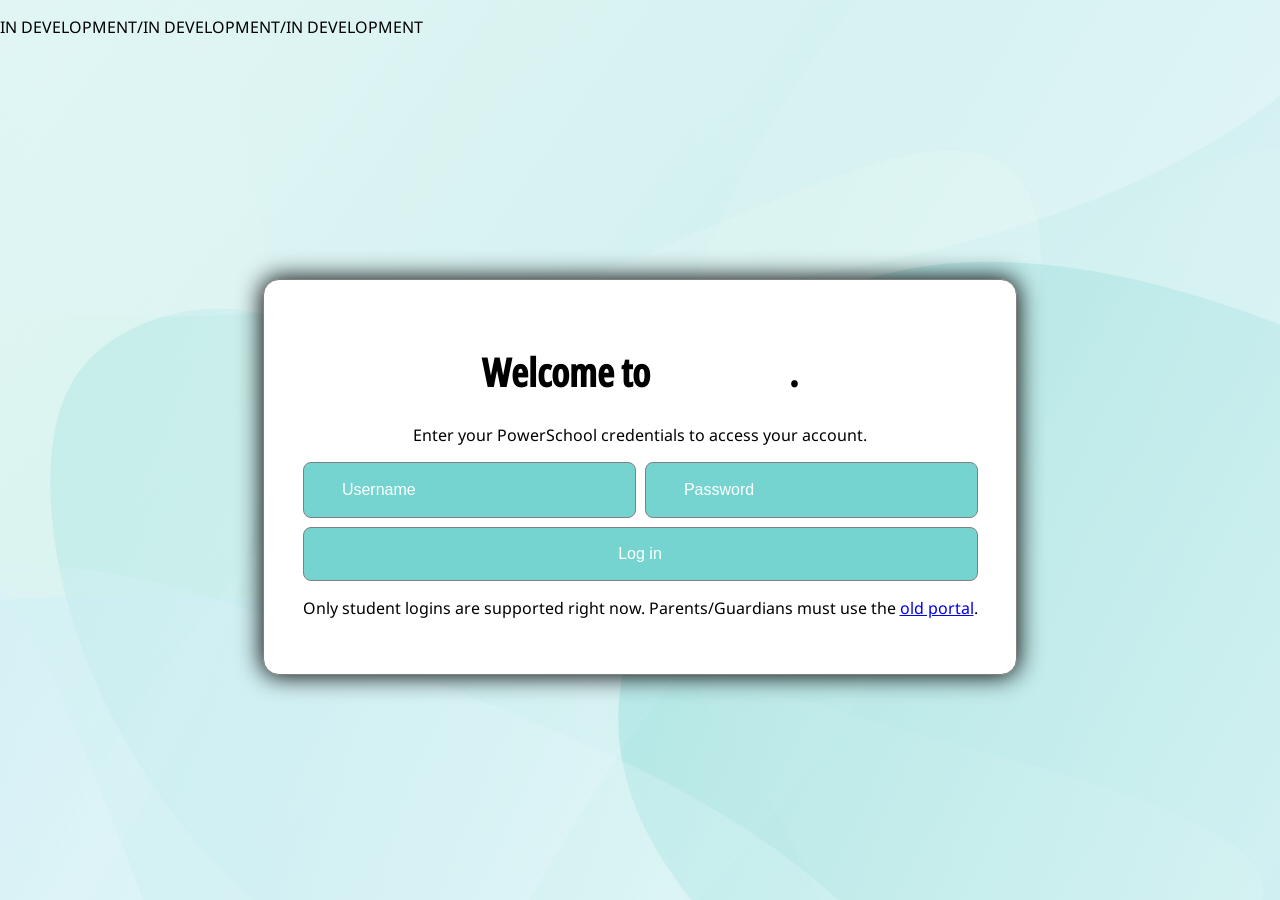
<file: index.html>
<!DOCTYPE html>
<html>

<head>
    <title>Meridian &#8211; Authorize</title>
    <script>
        if (window.location.pathname.endsWith('/index.html')) {
            const newPath = window.location.pathname.replace(/index\.html$/, '');
            window.location.replace(newPath + window.location.search + window.location.hash);
        }
    </script>
    <link rel="stylesheet" href="/cdn/css/index.css">
    <link rel="stylesheet" href="/cdn/css/fontloader.css">
    <link rel="stylesheet" href="/cdn/css/shared.css">
    <script type="module" src="/cdn/js/index.js"></script>
    <script src="/cdn/js/meridian-renderer.js" defer></script>
    <meta name="viewport" content="width=device-width, initial-scale=1.0">
    <link rel="apple-touch-icon" sizes="180x180" href="/apple-touch-icon.png">
    <link rel="icon" type="image/png" sizes="32x32" href="/favicon-32x32.png">
    <link rel="icon" type="image/png" sizes="16x16" href="/favicon-16x16.png">
    <link rel="manifest" href="/site.webmanifest">
</head>

<body>
    <div class="fill-dev">
        <p id="fill-dev-p">IN DEVELOPMENT/IN DEVELOPMENT/IN DEVELOPMENT</p>
    </div>
    <div class="fill-notif">
        <div class="fn-in">
            <h1>Title</h1>
            <p>Description</p>
            <button class="tvButton">
                <p>Action</p>
            </button>
        </div>
    </div>
    <div class="fill-notif" id="process-notif">
        <div class="fn-in">
            <h1>Processing</h1>
            <img src="/cdn/assets/icons/loadBlack.svg" class="loadWheel spin whiteOnly">
            <img src="/cdn/assets/icons/loadWhite.svg" class="loadWheel spin blackOnly">
        </div>
    </div>
    <canvas class="fill" id="meridian-ocean"></canvas>
    <div class="f-out">
        <form id="totpValidate" class="t">
            <p id="errorBox">Notice/Error Message</p>
            <h1>
                Welcome to <span class="h1 meridian-text">Meridian</span>.
            </h1>
            <p>
                Enter your PowerSchool credentials to access your account.
            </p>
            <div class="tvif">
                <div class="credential-input">
                    <input class="ci-input" id="ci-username" type="text" maxlength="15" placeholder="Username">
                    <input class="ci-input" id="ci-password" type="password" placeholder="Password">
                </div>
            </div>
            <div class="tvButtonField">
                <button class="tvButton" type="submit">
                    <p>Log in</p>
                </button>
            </div>
            <p class="italics">Only student logins are supported right now. Parents/Guardians must use
                the <a class="novisited" href="https://ps.westboroughk12.org">old portal</a>.</p>
        </form>
    </div>
</body>

</html>
</file>
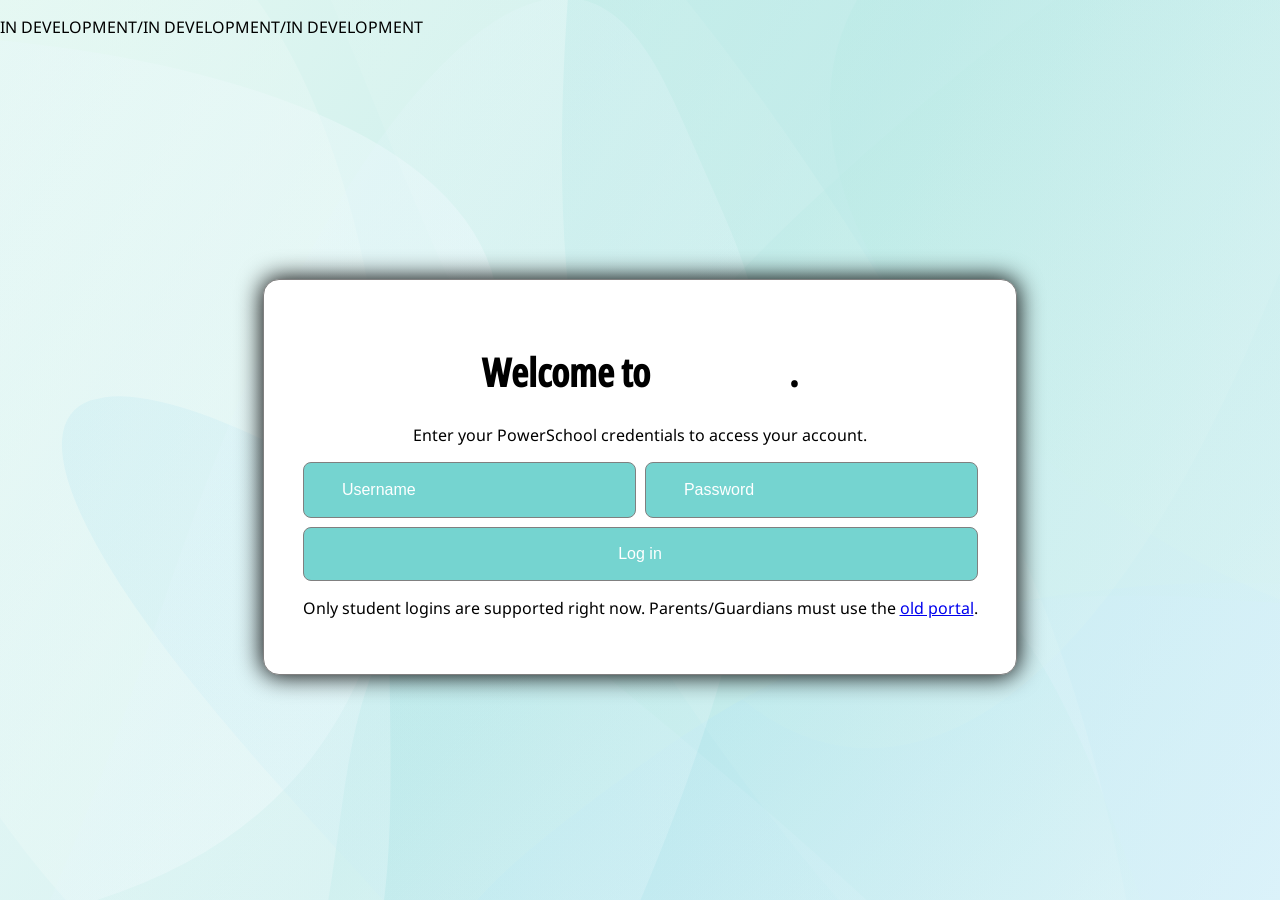
<file: home.html>
<!--Post Login-->
<!DOCTYPE html>
<html>

<head>
    <title>Meridian &#8211; Home</title>
    <link rel="stylesheet" href="/cdn/css/home.css">
    <link rel="stylesheet" href="/cdn/css/fontloader.css">
    <link rel="stylesheet" href="/cdn/css/shared.css">
    <script type="module" src="/cdn/js/home.js"></script>
    <script src="/cdn/js/meridian-renderer.js" defer></script>
    <meta name="viewport" content="width=device-width, initial-scale=1.0">
    <link rel="apple-touch-icon" sizes="180x180" href="/apple-touch-icon.png">
    <link rel="icon" type="image/png" sizes="32x32" href="/favicon-32x32.png">
    <link rel="icon" type="image/png" sizes="16x16" href="/favicon-16x16.png">
    <link rel="manifest" href="/site.webmanifest">
</head>

<body>
    <div class="fill-dev">
        <p id="fill-dev-p">IN DEVELOPMENT/IN DEVELOPMENT/IN DEVELOPMENT</p>
    </div>
    <div class="fill-notif">
        <div class="fn-in">
            <h1>Title</h1>
            <p>Description</p>
            <button class="tvButton">
                <p>>Action</p>
            </button>
        </div>
    </div>
    <div class="fill-notif" id="process-notif">
        <div class="fn-in">
            <h1>Processing</h1>
            <img src="/cdn/assets/icons/loadBlack.svg" class="loadWheel spin whiteOnly">
            <img src="/cdn/assets/icons/loadWhite.svg" class="loadWheel spin blackOnly">
        </div>
    </div>
    <canvas class="fill" id="meridian-ocean"></canvas>

    <div class="nav-container">
        <div class="nav">
            <div class="n-logo-container">
                <svg class="nlc-logo" xmlns="http://www.w3.org/2000/svg" width="139" height="63" viewBox="0 0 139 63"
                    fill="none">
                    <path
                        d="M0 55.5C19.1315 55.5 16.8908 7.5 37.9354 7.5C58.98 7.5 58.2858 55.5 82.0529 55.5M56.9471 55.5C76.0786 55.5 73.8379 7.5 94.8825 7.5C115.927 7.5 115.233 55.5 139 55.5"
                        stroke-width="15" stroke="url(#paint0_linear_4_9)" />
                    <defs>
                        <linearGradient id="paint0_linear_4_9" x1="59.3357" y1="56.9118" x2="125.823" y2="42.2231"
                            gradientUnits="userSpaceOnUse">
                            <stop stop-color="#72F0D7" />
                            <stop offset="1" stop-color="#27C9C9" />
                        </linearGradient>
                    </defs>
                </svg>
            </div>
            <ul class="n-list-container">
                <li class="nlc-item" href="/">
                    <div class="nlci-icon">
                        <svg class="nlc-item-icon" xmlns="http://www.w3.org/2000/svg" width="38" height="38"
                            viewBox="0 0 38 38" fill="none">
                            <path
                                d="M27.9792 37.4583L22.0833 31.5625L25 28.6458L27.9792 31.625L34.5833 25L37.5 27.9167L27.9792 37.4583ZM0 37.5V33.3333H18.75V37.5H0ZM0 29.1667V25H18.75V29.1667H0ZM0 20.8333V16.6667H37.5V20.8333H0ZM0 12.5V8.33333H37.5V12.5H0ZM0 4.16667V0H37.5V4.16667H0Z"
                                fill="#002F6D" />
                        </svg>
                    </div>
                    <div class="nlci-span">
                        <p class="nlc-item-title">Grades</p>
                    </div>
                </li>
                <li class="nlc-item" href="/schedule.html">
                    <div class="nlci-icon">
                        <svg class="nlc-item-icon" xmlns="http://www.w3.org/2000/svg" width="38" height="42"
                            viewBox="0 0 38 42" fill="none">
                            <path
                                d="M4.16667 41.6667C3.01389 41.6667 2.03472 41.2569 1.22917 40.4375C0.423611 39.6181 0.0138889 38.6389 0 37.5V8.33333C0 7.19445 0.409722 6.21528 1.22917 5.39583C2.04861 4.57639 3.02778 4.16667 4.16667 4.16667H6.25V0H10.4167V4.16667H27.0833V0H31.25V4.16667H33.3333C34.4861 4.16667 35.4653 4.57639 36.2708 5.39583C37.0903 6.21528 37.5 7.19445 37.5 8.33333V37.5C37.5 38.6389 37.0903 39.6181 36.2708 40.4375C35.4514 41.2569 34.4722 41.6667 33.3333 41.6667H4.16667ZM4.16667 37.5H33.3333V16.6667H4.16667V37.5ZM4.16667 12.5H33.3333V8.33333H4.16667V12.5ZM18.75 25C18.1667 25 17.6736 24.7986 17.2708 24.3958C16.8681 24.0069 16.6667 23.5139 16.6667 22.9167C16.6667 22.3194 16.8681 21.8264 17.2708 21.4375C17.6736 21.0486 18.1667 20.8472 18.75 20.8333C19.3333 20.8194 19.8264 21.0208 20.2292 21.4375C20.6319 21.8542 20.8333 22.3472 20.8333 22.9167C20.8333 23.4861 20.6319 23.9792 20.2292 24.3958C19.8264 24.8125 19.3333 25.0139 18.75 25ZM8.9375 24.3958C8.53472 24.0069 8.33333 23.5139 8.33333 22.9167C8.33333 22.3194 8.53472 21.8264 8.9375 21.4375C9.34028 21.0486 9.83333 20.8472 10.4167 20.8333C11 20.8194 11.4931 21.0208 11.8958 21.4375C12.2986 21.8542 12.5 22.3472 12.5 22.9167C12.5 23.4861 12.2986 23.9792 11.8958 24.3958C11.4931 24.8125 11 25.0139 10.4167 25C9.83333 25 9.34028 24.7986 8.9375 24.3958ZM27.0833 25C26.5 25 26.0069 24.7986 25.6042 24.3958C25.2014 24.0069 25 23.5139 25 22.9167C25 22.3194 25.2014 21.8264 25.6042 21.4375C26.0069 21.0486 26.5 20.8472 27.0833 20.8333C27.6806 20.8333 28.1736 21.0347 28.5625 21.4375C28.9514 21.8403 29.1528 22.3333 29.1667 22.9167C29.1806 23.5 28.9792 23.9931 28.5625 24.3958C28.1458 24.7986 27.6528 25 27.0833 25ZM18.75 33.3333C18.1667 33.3333 17.6736 33.1319 17.2708 32.7292C16.8681 32.3403 16.6667 31.8472 16.6667 31.25C16.6667 30.6528 16.8681 30.1597 17.2708 29.7708C17.6736 29.3819 18.1667 29.1806 18.75 29.1667C19.3333 29.1528 19.8264 29.3542 20.2292 29.7708C20.6319 30.1875 20.8333 30.6806 20.8333 31.25C20.8333 31.8194 20.6319 32.3125 20.2292 32.7292C19.8264 33.1458 19.3333 33.3472 18.75 33.3333ZM8.9375 32.7292C8.53472 32.3403 8.33333 31.8472 8.33333 31.25C8.33333 30.6528 8.53472 30.1597 8.9375 29.7708C9.34028 29.3819 9.83333 29.1806 10.4167 29.1667C11 29.1528 11.4931 29.3542 11.8958 29.7708C12.2986 30.1875 12.5 30.6806 12.5 31.25C12.5 31.8194 12.2986 32.3125 11.8958 32.7292C11.4931 33.1458 11 33.3472 10.4167 33.3333C9.83333 33.3333 9.34028 33.1319 8.9375 32.7292ZM27.0833 33.3333C26.5 33.3333 26.0069 33.1319 25.6042 32.7292C25.2014 32.3403 25 31.8472 25 31.25C25 30.6528 25.2014 30.1597 25.6042 29.7708C26.0069 29.3819 26.5 29.1806 27.0833 29.1667C27.6806 29.1667 28.1736 29.3681 28.5625 29.7708C28.9514 30.1736 29.1528 30.6667 29.1667 31.25C29.1806 31.8333 28.9792 32.3264 28.5625 32.7292C28.1458 33.1319 27.6528 33.3333 27.0833 33.3333Z"
                                fill="#002F6D" />
                        </svg>
                    </div>
                    <div class="nlci-span">
                        <p class="nlc-item-title">Schedule</p>
                    </div>
                </li>
                <li class="nlc-item" href="/school-info.html">
                    <div class="nlci-icon">
                        <svg class="nlc-item-icon" xmlns="http://www.w3.org/2000/svg" width="34" height="42"
                            viewBox="0 0 34 42" fill="none">
                            <path
                                d="M4.16667 41.6667C3.02778 41.6667 2.04861 41.2569 1.22917 40.4375C0.409723 39.6181 0 38.6389 0 37.5V4.16667C0 3.01389 0.409723 2.03472 1.22917 1.22917C2.04861 0.423611 3.02778 0.0138889 4.16667 0H29.1667C30.3056 0 31.2847 0.409722 32.1042 1.22917C32.9236 2.04861 33.3333 3.02778 33.3333 4.16667V37.5C33.3333 38.6389 32.9236 39.6181 32.1042 40.4375C31.2847 41.2569 30.3056 41.6667 29.1667 41.6667H4.16667ZM4.16667 37.5H29.1667V4.16667H25V18.75L19.7917 15.625L14.5833 18.75V4.16667H4.16667V37.5Z"
                                fill="#002F6D" />
                        </svg>
                    </div>
                    <div class="nlci-span">
                        <p class="nlc-item-title">School Info</p>
                    </div>
                </li>
                <li class="nlc-item" href="/bulletin.html">
                    <div class="nlci-icon">
                        <svg class="nlc-item-icon" xmlns="http://www.w3.org/2000/svg" width="42" height="42"
                            viewBox="0 0 42 42" fill="none">
                            <path
                                d="M23.0417 33.4583C23.6528 32.8611 23.9583 32.125 23.9583 31.25H17.7083C17.7083 32.125 18.0139 32.8611 18.625 33.4583C19.2361 34.0556 19.9722 34.3611 20.8333 34.375C21.6944 34.3889 22.4306 34.0833 23.0417 33.4583ZM10.4167 29.1667H31.25V25H29.1667V19.5833C29.1667 17.4722 28.6181 15.5347 27.5208 13.7708C26.4236 12.0069 24.8889 10.8889 22.9167 10.4167V9.375C22.9167 8.77778 22.7153 8.28472 22.3125 7.89583C21.9097 7.50695 21.4167 7.30556 20.8333 7.29167C20.25 7.27778 19.7569 7.47917 19.3542 7.89583C18.9514 8.3125 18.75 8.80556 18.75 9.375V10.4167C16.7778 10.9028 15.2431 12.0208 14.1458 13.7708C13.0486 15.5208 12.5 17.4583 12.5 19.5833V25H10.4167V29.1667ZM16.6667 25V18.75C16.6667 17.5972 17.0764 16.6181 17.8958 15.8125C18.7153 15.0069 19.6944 14.5972 20.8333 14.5833C21.9722 14.5694 22.9514 14.9792 23.7708 15.8125C24.5903 16.6458 25 17.625 25 18.75V25H16.6667ZM20.8333 41.6667C17.9583 41.6667 15.25 41.1181 12.7083 40.0208C10.1806 38.9236 7.97917 37.4375 6.10417 35.5625C4.22917 33.7014 2.74306 31.5 1.64583 28.9583C0.548611 26.4167 0 23.7083 0 20.8333C0 17.9444 0.548611 15.2361 1.64583 12.7083C2.74306 10.1667 4.22917 7.96528 6.10417 6.10417C7.97917 4.21528 10.1806 2.72917 12.7083 1.64583C15.25 0.548611 17.9583 0 20.8333 0C23.7083 0 26.4167 0.548611 28.9583 1.64583C31.5 2.74306 33.7014 4.22917 35.5625 6.10417C37.4375 7.97917 38.9236 10.1806 40.0208 12.7083C41.1181 15.2361 41.6667 17.9444 41.6667 20.8333C41.6667 23.7222 41.1181 26.4306 40.0208 28.9583C38.9236 31.4861 37.4375 33.6875 35.5625 35.5625C33.6875 37.4375 31.4861 38.9236 28.9583 40.0208C26.4306 41.1181 23.7222 41.6667 20.8333 41.6667ZM20.8333 37.5C25.4861 37.5 29.4306 35.8889 32.6667 32.6667C35.9028 29.4444 37.5139 25.5 37.5 20.8333C37.4861 16.1667 35.875 12.2222 32.6667 9C29.4583 5.77778 25.5139 4.16667 20.8333 4.16667C16.1528 4.16667 12.2153 5.77778 9.02083 9C5.82639 12.2222 4.20833 16.1667 4.16667 20.8333C4.125 25.5 5.74306 29.4444 9.02083 32.6667C12.2986 35.8889 16.2361 37.5 20.8333 37.5Z"
                                fill="#002F6D" />
                        </svg>
                    </div>
                    <div class="nlci-span">
                        <p class="nlc-item-title">School Bulletin</p>
                    </div>
                </li>
            </ul>
            <div class="n-profile-container">
                <svg class="npc-placeholder" xmlns="http://www.w3.org/2000/svg" viewBox="0 0 24 24" height="24px"
                    width="24px" fill="#000">
                    <path
                        d="M9.18,10.83Q8,9.65 8,8T9.18,5.18T12,4t2.83,1.18T16,8t-1.17,2.82T12,12T9.18,10.83ZM4,20V17.2q0-0.85 0.44-1.56q0.44-0.71 1.16-1.09q1.55-0.78 3.15-1.16T12,13t3.25,0.39t3.15,1.16q0.72,0.38 1.16,1.09T20,17.2V20H4Zm2-2H18V17.2q0-0.27-0.14-0.5q-0.14-0.22-0.36-0.35q-1.35-0.68-2.72-1.01T12,15T9.23,15.34T6.5,16.35Q6.28,16.48 6.14,16.7Q6,16.93 6,17.2V18Zm7.41-8.59Q14,8.82 14,8T13.41,6.59T12,6T10.59,6.59Q10,7.18 10,8t0.59,1.41T12,10t1.41-0.59ZM12,8Zm0,10Z" />
                </svg>
                <img class="npc-image"
                    src="[data-uri]">
            </div>
        </div>
    </div>
    <div class="main">
        <div class="welcome-message-area">
            <h1>Your Dashboard</h1>
            <p id="welcome-message"></p>
            <p id="welcome-date"></p>
        </div>

        <div class="gradebook-container">
        </div>
</body>

</html>
</file>
<file: cdn/css/index.css>
:root {
    --submit-color: light-dark(#75D4D0, #245B72);
    --meridian-text-background: light-dark(linear-gradient(90deg, rgb(34, 95, 123) 0%, rgb(30, 98, 117) 25%, rgba(35, 109, 120, 1) 50%, rgba(57, 127, 145, 1) 75%, rgba(36, 91, 114, 1) 100%), linear-gradient(90deg, rgba(217, 244, 238, 1) 0%, rgba(168, 229, 221, 1) 25%, rgba(117, 212, 208, 1) 50%, rgba(164, 223, 240, 1) 75%, rgba(213, 240, 250, 1) 100%));
    --meridian-text-background-fallback: light-dark(#102D3A, #D9F4EE);
}

@keyframes spin {
    from {
        transform: rotate(0deg);
    }

    to {
        transform: rotate(360deg);
    }
}

body {
    margin: 0;
    min-height: 100vh;
    display: flex;
    flex-direction: column;
}

.f-out {
    flex: 1;
    display: grid;
    place-items: center;
}

#totpValidate {
    margin-left: auto;
    margin-right: auto;
    margin-top: auto;
    margin-bottom: auto;
    width: fit-content;
    text-align: center;
    border-radius: 1em;
    border: 1px solid gray;
    box-shadow: 0 0 25px 1px black;
    padding: 3vw;
    background-color: var(--body-background_color);
}

.tvif {
    display: flex;
    justify-content: center;
    width: 100%;
}

.tvInputField {
    margin-top: 2vh;
    display: grid;
    grid-auto-flow: column;
    gap: 1vw;
}

.tvInput {
    width: 3vw;
    height: 3vh;
    font-size: 100%;
    text-align: center;
}

.tvButtonField {
    display: flex;
    width: 100%;
    justify-content: center;
    align-content: center;
    margin-top: 1vh;
}

.meridian-text {
    background: var(--meridian-text-background-fallback);
    background: var(--meridian-text-background);
    background-clip: text;
    color: transparent;
}

#ci-username {
    margin-right: 0.5vh;
}

#ci-password {
    margin-left: 0.5vh;
}

.credential-input {
    display: flex;
    width: 100%;
}

.ci-input {
    padding: 2vh 3vw 2vh 3vw;
    font-size: 100%;
    width: 100%;
    border: 1px solid gray;
    border-radius: 0.5em;
    background-color: var(--submit-color);
    transition: 0.2s;
    color: white;
}

.ci-input::placeholder {
    color: white;
}

#errorBox {
    display: none;
    color: red;
}
</file>
<file: cdn/css/fontloader.css>
@font-face {
    font-family: 'Arimo';
    src: url('../assets/fonts/Arimo/Arimo-VariableFont_wght.ttf') format('truetype');
    font-weight: normal;
    font-style: normal;
    font-display: swap;
}

.Arimo {
    font-family: 'Arimo', sans-serif;
}

@font-face {
    font-family: 'Noto';
    src: url('../assets/fonts/Noto_Sans/NotoSans-VariableFont_wdth\,wght.ttf') format('truetype');
    font-weight: normal;
    font-style: normal;
    font-display: swap;
}

.Noto {
    font-family: 'Noto', sans-serif;
}
</file>
<file: cdn/css/shared.css>
:root {
    color-scheme: light dark;
    --body-background_color: light-dark(#FFF, #444);
    --body-text_color: light-dark(#000, #FFF);
    --light-dark: light-dark(#FFF, #000);
    --dark-light: light-dark(#000, #FFF);
}

@view-transition {
    navigation: auto;
}

body {
    background-color: var(--body-background_color);
    color: var(--body-text_color);
}

body {
    font-family: 'Noto', sans-serif;
}

@keyframes spin {
    from {
        transform: rotate(0deg);
    }

    to {
        transform: rotate(360deg);
    }
}

@media (prefers-color-scheme: light) {
    .whiteOnly {
        display: initial;
    }

    .blackOnly {
        display: none;
    }
}

@media (prefers-color-scheme: dark) {
    .whiteOnly {
        display: none;
    }

    .blackOnly {
        display: initial;
    }
}

.spin {
    animation: spin 1s infinite linear;
}

.loadWheel {
    height: 5vh;
    width: 5vh;
    margin-top: 1vh;
    user-select: none;
    -webkit-user-drag: none;
}

h1.title {
    font-size: 3.05rem;
    font-variation-settings: "wght" 550, "wdth" 50;
}

h1,
.h1 {
    font-size: 2.4375rem;
    font-variation-settings: "wght" 550, "wdth" 50;
}

h2,
.h2 {
    font-size: 1.95rem;
}

h3,
.h3 {
    font-size: 1.5625rem;
}

h4,
.h4 {
    font-size: 1.25rem;
}

h5,
.h5,
p,
.p {
    font-size: 1rem;
}

h6,
.h6,
small {
    font-size: 0.875rem;
}

.tvButton {
    width: 100%;
    font-size: 100%;
    border: 1px solid gray;
    border-radius: 0.5em;
    background-color: var(--submit-color);
    transition: 0.2s;
}

.tvButton p {
    color: white;
    background: var(--meridian-text-background-fallback);
    background: var(--meridian-text-background);
    background-clip: text;
    transition: 0.2s;
}

.tvButton:hover {
    transform: scale(0.95);
    transition: 0.2s;
    filter: brightness(0.95);
}

.tvButton:hover p {
    color: transparent;
    transition: 0.2s;
    font-weight: bolder;
}

.tvButton:active {
    transform: scale(0.9);
    transition: 0.2s;
    filter: brightness(0.9);
}

#meridian-ocean {
    overflow: hidden;
    isolation: isolate;
    background: #D9F4F2;
    z-index: -1;
}

.fill {
    height: 100%;
    width: 100%;
    position: fixed;
    inset: 0;
}

* {
    transition: 0.1s ease-in-out;
}

.fill-notif {
    z-index: 1000;
    height: 100%;
    width: 100%;
    position: fixed;
    backdrop-filter: blur(1.5rem);
    justify-content: center;
    align-content: center;
    display: none;
    inset: 0;
}

.fn-in {
    margin-left: auto;
    margin-right: auto;
    margin-top: auto;
    margin-bottom: auto;
    width: fit-content;
    text-align: center;
    border-radius: 1em;
    border: 1px solid gray;
    box-shadow: 0 0 25px 1px black;
    padding: 3vw;
    background-color: var(--body-background_color);
}

.fn-in button {
    margin-top: 1vh;
}

.novisited:visited {
    color: inherit;
}

#process-notif h1 {
    margin: 0;
}
</file>
<file: cdn/css/home.css>
:root {
    --submit-color: light-dark(#75D4D0, #245B72);
    --meridian-text-background: light-dark(linear-gradient(90deg, rgb(34, 95, 123) 0%, rgb(30, 98, 117) 25%, rgba(35, 109, 120, 1) 50%, rgba(57, 127, 145, 1) 75%, rgba(36, 91, 114, 1) 100%), linear-gradient(90deg, rgba(217, 244, 238, 1) 0%, rgba(168, 229, 221, 1) 25%, rgba(117, 212, 208, 1) 50%, rgba(164, 223, 240, 1) 75%, rgba(213, 240, 250, 1) 100%));
    --meridian-text-background-fallback: light-dark(#D9F4EE, #102D3A);
    --navbar-bckg: light-dark(rgba(141, 210, 242, 0.5), rgba(207, 240, 255, 0.5));
    --course-count: 5;
}

@media (prefers-color-scheme: light) {}

@media (prefers-color-scheme: dark) {}

.nav-container {
    width: 100%;
    display: flex;
    justify-content: center;
    height: 11vh;
}

.nav {
    height: 7vh;
    display: flex;
    width: 90%;
    background-color: var(--navbar-bckg);
    backdrop-filter: blur(1rem);
    border: 1px solid #002F6D;
    box-shadow: 0 0 2vh 0.25vh #002F6D;
    border-radius: 1em;
    padding: 2vh;
}

.n-logo-container {
    justify-self: left;
    height: inherit;
    width: 25%;
    display: flex;
    justify-content: center;
    align-items: center;
}

.n-profile-container {
    justify-self: right;
    height: inherit;
    width: 25%;
    display: flex;
    justify-content: center;
    align-items: center;
}

.nlc-logo {
    stroke-width: 15px;
    stroke: #72F0D7;
    height: 70%;
    transition: 0.2s;
    filter: drop-shadow(0 0 5px #245B72);
}

.npc-image {
    height: inherit;
    aspect-ratio: 1;
    border: 2px solid #002F6D;
    border-radius: 50%;
    display: none;
    object-fit: cover;
    object-position: center;
    user-select: none;
    -webkit-user-select: none;
    -webkit-user-drag: none;
}

.npc-placeholder {
    display: block;
    height: inherit;
    aspect-ratio: 1;
    border: 2px solid #002F6D;
    border-radius: 50%;
    object-fit: cover;
    object-position: center;
    user-select: none;
    -webkit-user-select: none;
    -webkit-user-drag: none;
}

.n-list-container {
    height: inherit;
    justify-self: center;
    list-style: none;
    display: flex;
    align-items: stretch;
    justify-content: space-between;
    width: 50%;
    margin: 0;
    padding: 0;
}

.nlc-item {
    height: inherit;
    flex: 1;
    min-width: 0;
    display: flex;
    flex-direction: column;
    justify-content: center;
    align-items: center;
    transition: 0.25s;
}

.nlci-icon,
.nlci-span {
    width: 100%;
    display: flex;
    justify-content: center;
    align-items: center;
    user-select: none;
    -webkit-user-select: none;
    -webkit-user-drag: none;
}

.nlci-icon {
    height: 50%;
}

.nlci-span {
    height: 50%;
    min-width: 0;
    container-type: inline-size;
}

.nlc-item-icon {
    height: 100%;
    max-width: 100%;
    width: auto;
    transition: 0.25s;
}

.nlc-item-title {
    text-align: center;
    text-wrap: nowrap;
    font-size: clamp(0.6rem, 12cqw, 1rem);
    margin-bottom: 0;
}

.nlc-item:hover {
    transition: 0.25s;
    transform: scale(1.1);
    cursor: pointer;
}

.nlc-item:hover .nlc-item-icon {
    transition: 0.25s;
    filter: brightness(0.9);
}

.nlc-item:active {
    transition: 0.25s;
    transform: scale(0.9);
    cursor: pointer;
}

.nlc-item:active .nlc-item-icon {
    transition: 0.25s;
    filter: brightness(0.8);
}

.main {
    width: 90%;
    background-color: var(--body-background_color);
    margin-left: auto;
    margin-right: auto;
    padding: 0 1vw 1vh;
    border-radius: 1em;
    border: 1px solid gray;
    box-shadow: 0 0 2vh 0.25vh gray;
    margin-top: 4vh;
}

.welcome-message-area {
    width: fit-content;
    margin-left: auto;
    margin-right: auto;
    text-align: center;
}

.gb-item :is(h1, h2, h3, h4, h5, h6, small, p, span) {
    margin-top: 0;
    margin-bottom: 0;
}

.gb-item {
    border: 1px solid gray;
    border-radius: 1em;
    padding: 1vw;
    display: flex;
    width: calc(100% - 2vw);
}

.gbi-left {
    width: 80%;
    display: block;
}

.gbi-right {
    width: 20%;
    display: flex;
    align-items: center;
    justify-content: center;
    text-align: center;
}
</file>
